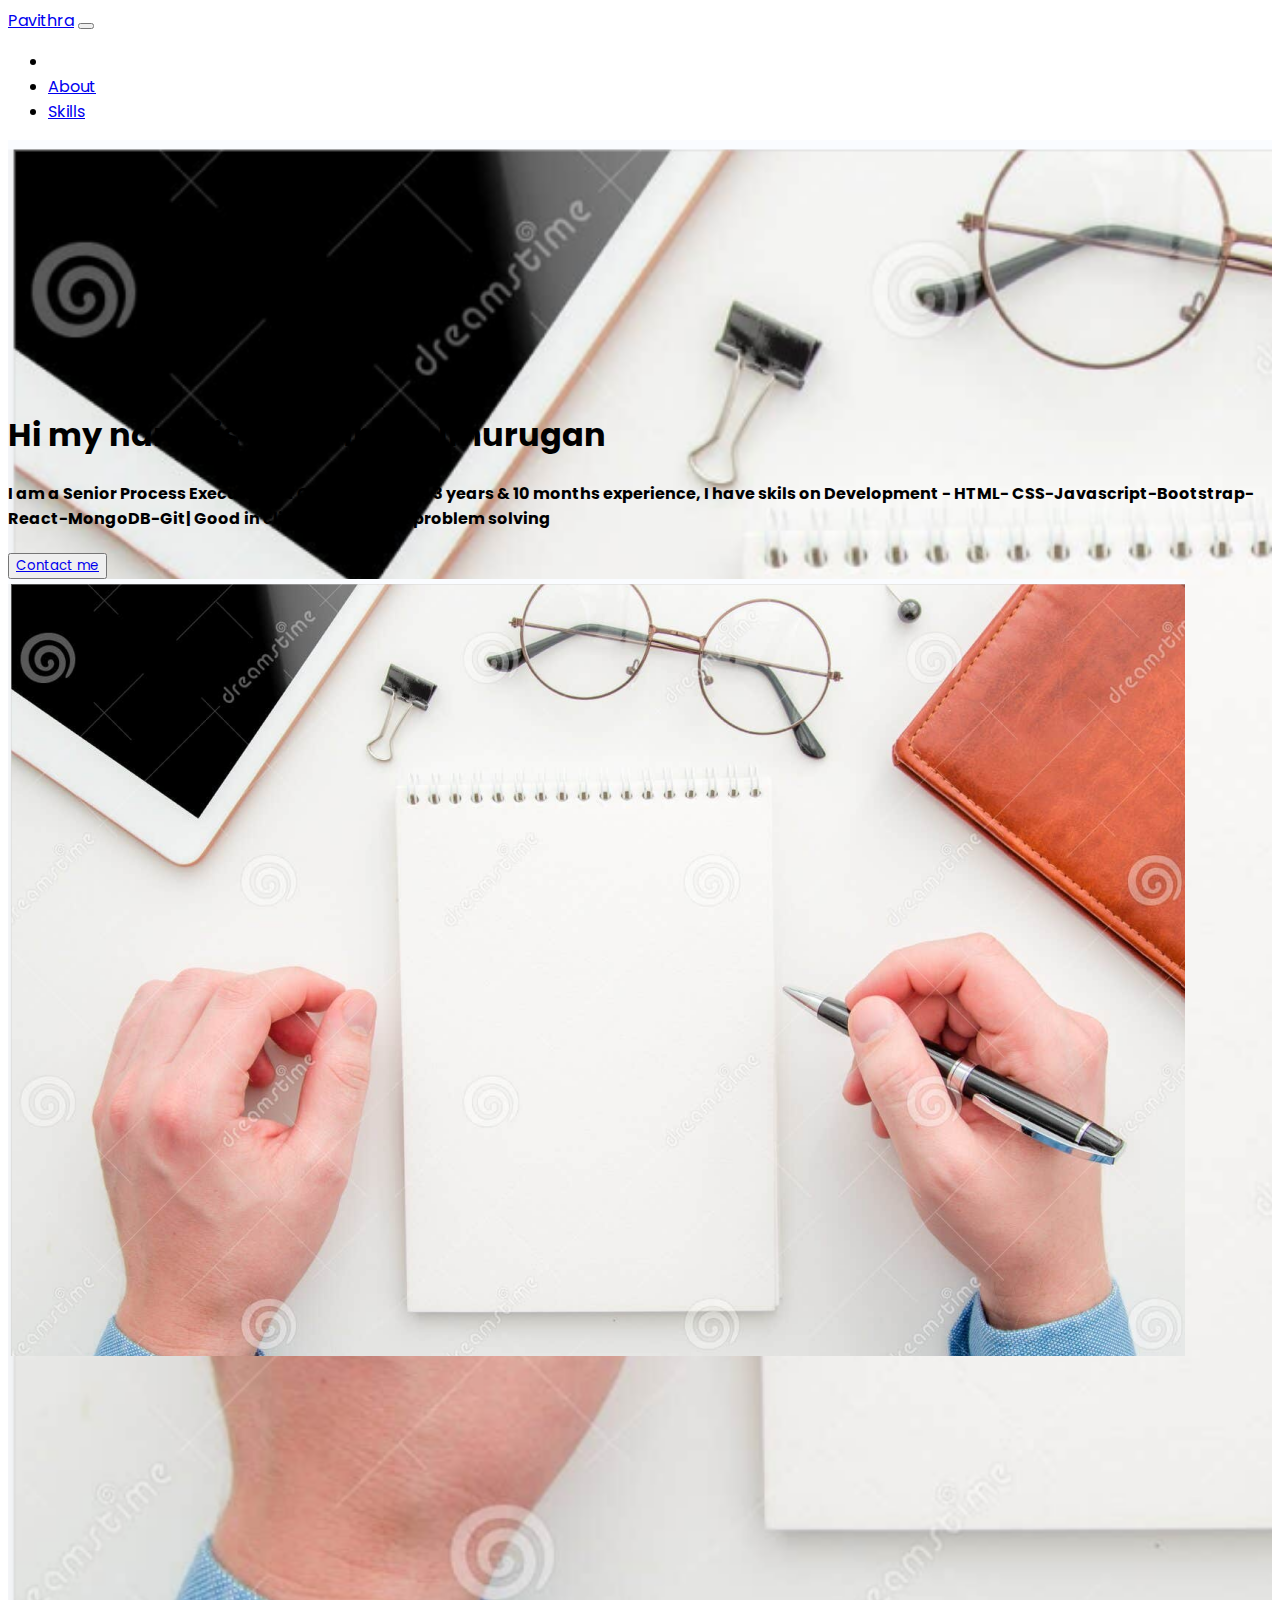
<file: index.html>
<!DOCTYPE html>
<html lang="en">
<head>
  <meta charset="UTF-8">
  <meta name="viewport" content="width=device-width, initial-scale=1.0">
  <title>Pavithra Portfolio</title>
  <link rel="preconnect" href="https://fonts.googleapis.com">
<link rel="preconnect" href="https://fonts.gstatic.com" crossorigin>
<link href="https://fonts.googleapis.com/css2?family=Libre+Baskerville:wght@400;700&family=Poppins:wght@600&family=Roboto&display=swap" rel="stylesheet">
  <link href="https://cdn.jsdelivr.net/npm/bootstrap@5.3.2/dist/css/bootstrap.min.css" rel="stylesheet" integrity="sha384-T3c6CoIi6uLrA9TneNEoa7RxnatzjcDSCmG1MXxSR1GAsXEV/Dwwykc2MPK8M2HN" crossorigin="anonymous">
<link rel="stylesheet" href="/css/styles.css"
</head>
<body>
  <nav class="navbar navbar-expand-lg bg-body-tertiary py-4 text-uppercase border-bottom border-light-subtle">
    <div class="container">
      <a class="navbar-brand fs-3" href="#">Pavithra</a>
      <button class="navbar-toggler" type="button" data-bs-toggle="collapse" data-bs-target="#navbarSupportedContent" aria-controls="navbarSupportedContent" aria-expanded="false" aria-label="Toggle navigation">
        <span class="navbar-toggler-icon"></span>
      </button>
      <div class="collapse navbar-collapse" id="navbarSupportedContent">
        <ul class="navbar-nav ms-auto mb-2 mb-lg-0 gap-4">
          <li class="nav-item">
            
          </li>
          <li class="nav-item">
            
            <a href="./About.html">About</a>
             
              
          </li>
          <li class="nav-item">
            
            <a href="./Skills.html">Skills</a>
          </li>
         
        </ul>
  
      </div>
    </div>
  </nav>
  <section class ="banner text-center text-uppercase">
    <div class="container">
      <div class="row">
        <div class="col-md-12">
          <div class="w-75 m-auto">
            <h1 class="pb-3">Hi my name is Pavithra Velmurugan </h1>
            <h4 class="pb-4">I am a Senior Process Executive at Cognizant with 3 years & 10 months experience, I have skils on Development - HTML- CSS-Javascript-Bootstrap-React-MongoDB-Git| Good in client handling & problem solving</h4>
            <button type="button" class="btn btn-dark btn-lg text-uppercase"><a href="./Contact.html">Contact me</a></button>
            <img src="./portfolio-image1.png" alt="Pavithra image" class="img-fluid" w-75/>
          </div>
      
        </div>
      </div>
    </div>
  </section>
  
</body>
<script src="https://cdn.jsdelivr.net/npm/bootstrap@5.3.2/dist/js/bootstrap.bundle.min.js" integrity="sha384-C6RzsynM9kWDrMNeT87bh95OGNyZPhcTNXj1NW7RuBCsyN/o0jlpcV8Qyq46cDfL" crossorigin="anonymous"></script>

</html>
</file>
<file: css/styles.css>
*{
font-family: 'Poppins', sans-serif;
}
.banner{
  background-image: url(/portfolio-image1.png);
  background-size: cover;
  background-repeat: no-repeat;
  padding: 250px 0;
}
</file>
